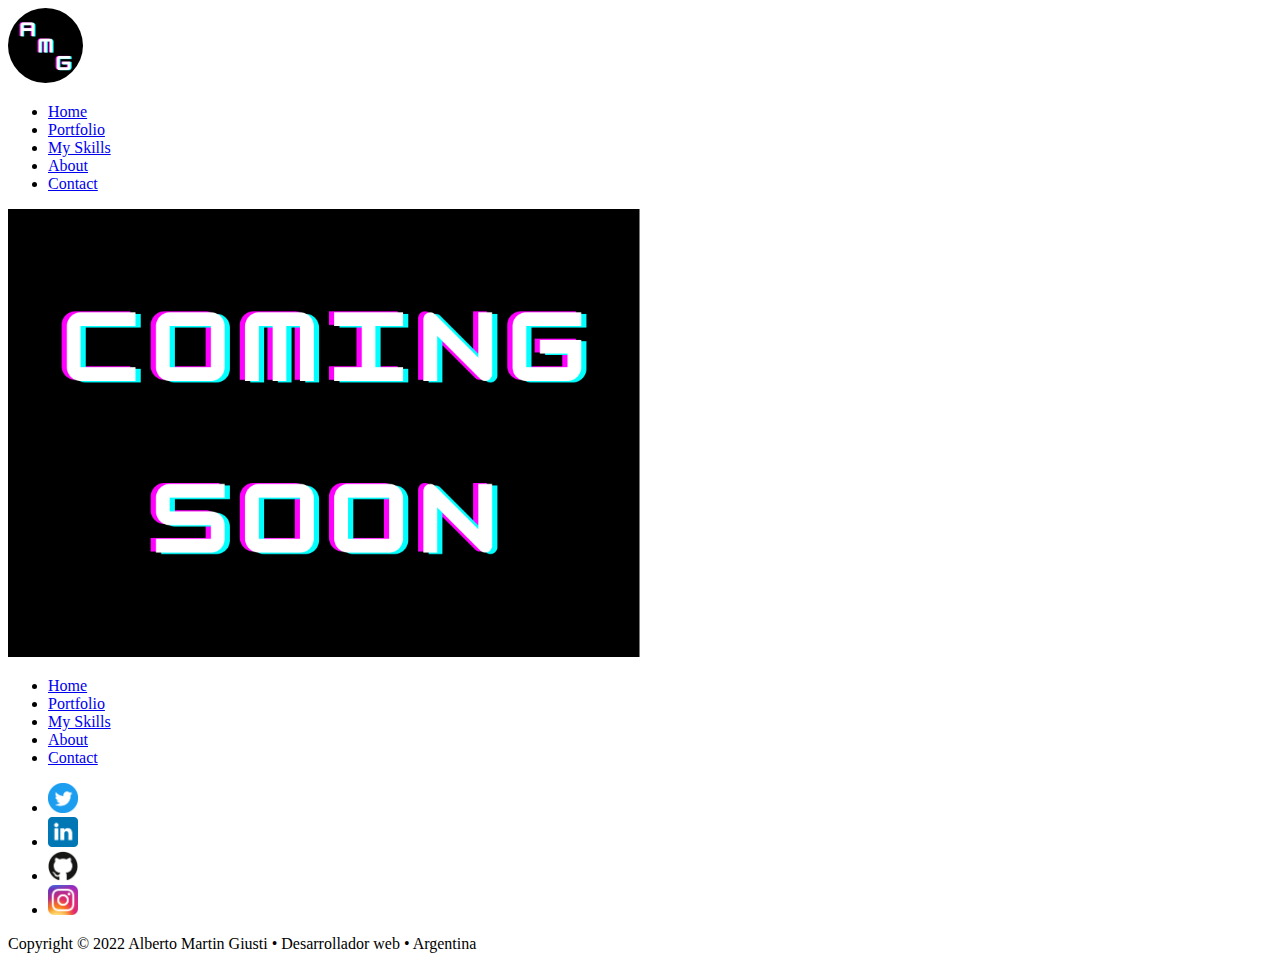
<file: works/workejemplo.html>
<!DOCTYPE html>
<html lang="es-AR">
<head>
    <meta charset="UTF-8">
    <meta http-equiv="X-UA-Compatible" content="IE=edge">
    <meta name="viewport" content="width=device-width, initial-scale=1.0">
    <link rel="icon" href="images/amg_fav.png">
    <title>AMG - Ejemplo</title>
</head>
<body>
    <header>
        <div>
            <a href="index.html">
                <img src="/images/amg_logo.png" alt="AMG Logo" title="Martin Giusti" width="75" height="75" style="border-radius: 50%;">
            </a>
        </div>
        <nav class="navbar">
            <ul>
                <li class="navitem">
                    <a class="navlink" href="/index.html">Home</a>
                </li>
                <li class="navitem">
                    <a class="navlink" href="/portfolio.html">Portfolio</a>
                </li>
                <li class="navitem">
                    <a class="navlink" href="/myskills.html">My Skills</a>
                </li>
                <li class="navitem">
                    <a class="navlink" href="/about.html">About</a>
                </li>
                <li class="navitem">
                    <a class="navlink" href="/contact.html">Contact</a>
                </li>
            </ul>
        </nav>
    </header>
    <img src="/images/works/coming_soon.png" alt="AMG Logo" title="Ejemplo" width="50%" height="30%">
    <footer>
        <div>
            <ul>
                <li class="navitem">
                    <a class="navlink" href="/index.html">Home</a>
                </li>
                <li class="navitem">
                    <a class="navlink" href="/portfolio.html">Portfolio</a>
                </li>
                <li class="navitem">
                    <a class="navlink" href="/myskills.html">My Skills</a>
                </li>
                <li class="navitem">
                    <a class="navlink" href="/about.html">About</a>
                </li>
                <li class="navitem">
                    <a class="navlink" href="/contact.html">Contact</a>
                </li>
            </ul>
        </div>
        <div class="redes">
            <ul>
                <li class="redesitem">
                    <a href="https://twitter.com/giusti_martin" target="_blank">
                        <img src="/images/redes/twitter_logo.png" alt="Twitter" title="Twitter" width="30" height="30" class="redescircle">
                    </a>
                </li>
                <li class="redesitem">
                    <a href="https://www.linkedin.com/in/alberto-martin-giusti" target="_blank">
                        <img src="/images/redes/linkedin_logo.png" alt="LinkedIn" title="LinkedIn" width="30" height="30" class="redescircle">
                    </a>
                </li>
                <li class="redesitem">
                    <a href="https://github.com/giustiMartin" target="_blank">
                        <img src="/images/redes/github_logo.png" alt="GitHub" title="GitHub" width="30" height="30" class="redescircle">
                    </a>
                </li>
                <li class="redesitem">
                    <a href="https://www.instagram.com/?hl=es-la" target="_blank">
                        <img src="/images/redes/instagram_logo.png" alt="Instagram" title="Instagram" width="30" height="30" class="instagram">
                    </a>
                </li>
            </ul>
        </div>
        <p class="copyright">
            Copyright &copy; 2022 Alberto Martin Giusti &#8226; Desarrollador web &#8226; Argentina
        </p>
    </footer>
</body>
</html>
</file>
